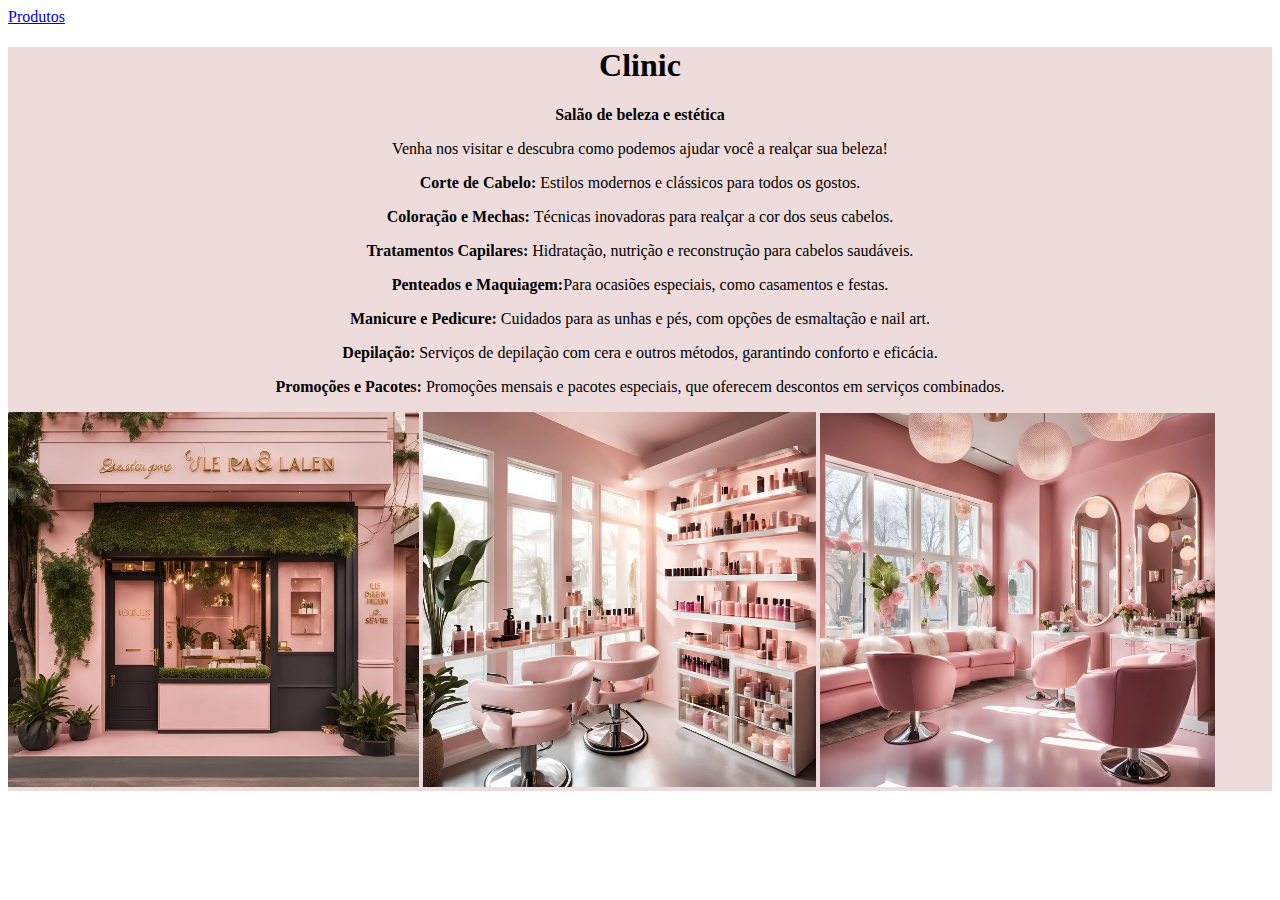
<file: index.html>
<!DOCTYPE html>
<html lang="pt-br">
    <head>
        <meta charset="UTF-8">
        <title> Clinic </title>
        <link rel="stylesheet" href="style.css">
    </head>
    <body>
        <header>
            <a href="Produtos.html">Produtos</a>
        </header>

        <main>
            <div class="principal">
                <h1> Clinic </h1>
                <p> <strong> Salão de beleza e estética </strong> </p>
                
                <p> Venha nos visitar e descubra como podemos ajudar você a realçar sua beleza! </p>
            </div>
            <div class="Serviços">

                <p> <strong> Corte de Cabelo: </strong> Estilos modernos e clássicos para todos os gostos.</p>
                <p> <strong> Coloração e Mechas: </strong> Técnicas inovadoras para realçar a cor dos seus cabelos.</p>
                <p> <strong> Tratamentos Capilares:</strong> Hidratação, nutrição e reconstrução para cabelos saudáveis.</p>
                <p> <strong> Penteados e Maquiagem:</strong>Para ocasiões especiais, como casamentos e festas.</p>
                <p> <strong> Manicure e Pedicure:</strong> Cuidados para as unhas e pés, com opções de esmaltação e nail art.</p>
                <p> <strong> Depilação: </strong> Serviços de depilação com cera e outros métodos, garantindo conforto e eficácia.</p>
                <p> <strong> Promoções e Pacotes: </strong> Promoções mensais e pacotes especiais, que oferecem descontos em serviços combinados.</p> </div>
                

                <img id="banner"  src="banner.png">
                <img id="banner"  src="banner1.png">
                <img id="banner"  src="banner2.png">
                


        </main>


    </body>
</file>
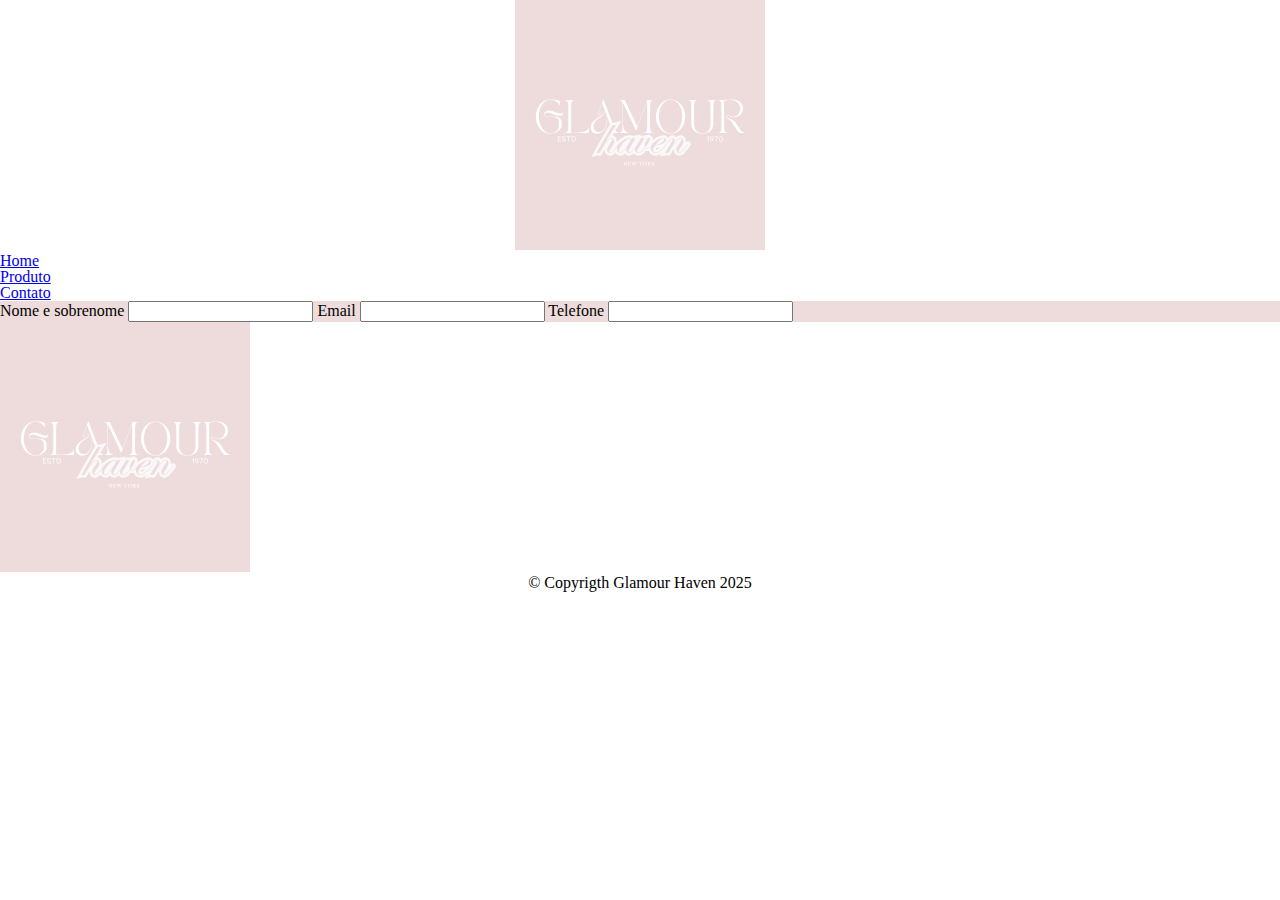
<file: contato.html>
<!DOCTYPE html>
<html lang="pt-br">
<head>
    <meta charset="UTF-8">
    <meta name="viewport" content="width=device-width, initial-scale=1.0">
    <title>Produtos</title>
    <link rel="stylesheet" href="reset.css">
    <link rel="stylesheet" href="style.css">
</head>
<body>
    <header>
        <div class="Caixa">
            <h1><img src="logo.png" alt="logo"></h1>

<nav class="home"> 
    <ul> 
        <li><a href="index.html">Home</a></li>
        <li><a href="Produtos.html">Produto</a></li>
        <li><a href="contato.html"> Contato </a></li>
    </ul>
         </nav>
      </div>
    </header>
    <main>
        <form>
            <label for="nomeobrenome">Nome e sobrenome</label>
            <input type="text" id="nomesobrenome">

            <label for="email">Email</label>
            <input type="text" id="email">

            <label for="telefone">Telefone</label>
            <input type="text" id="telefone">

            <imput type="submit" value="Enviar formulário" class="enviar"></imput>

            
        </form>
    </main>
    <footer>
        <img src="Glamour Haven (250 x 250 px).png" class="img.footer">
        <p class="Copyrigth">&copy; Copyrigth Glamour Haven 2025 </p>
    </footer>
</body>
</html>
</file>
<file: style.css>
body {
    background-color: rgb(255, 255, 255);
}

h1 {
    text-align: center;
}
p{
    text-align: center;
}

main{ 
    background-color: rgb(238, 219, 219);
}
</file>
